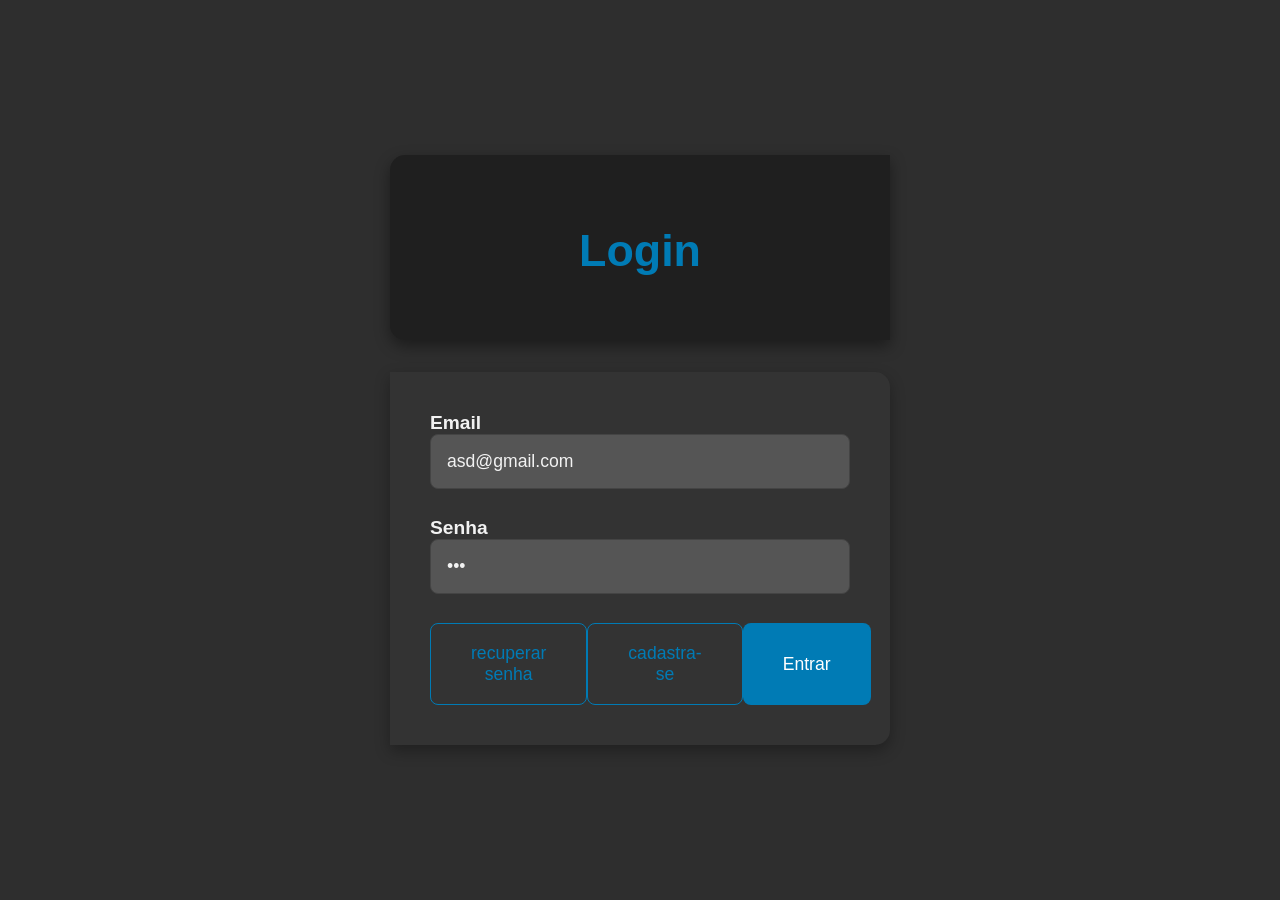
<file: public/index.html>
<!DOCTYPE html>
<html lang="en">

<head>
  <meta charset="UTF-8">
  <meta name="viewport" content="width=device-width, initial-scale=1.0">
  <title>Aprendendo a Utilizar o JWT</title>
  <link rel="stylesheet" href="assets/login.css">
</head>

<body>

  <div class="info">
    <h1>Login </h1>
  </div>



  <div class="login-form">
    <form>
      <div>
        <label>Email</label>
        <input type="text" name="email" placeholder="Digite seu email" value="asd@gmail.com">
      </div>
      <div>
        <label>Senha</label>
        <input type="password" name="password" placeholder="Digite sua senha" value="asd">
      </div>
      <div>
        <button type="submit" class="unelevated">recuperar senha</button>
        <button type="submit" class="unelevated" id="btRegister">cadastra-se</button>
        <button type="submit" id="btlogin">Entrar</button>
      </div>
    </form>
  </div>
  <script>
    const form = document.querySelector('form')
    form.addEventListener('submit', async e => {
      e.preventDefault()

      const response = await fetch("/token", {
        method: "POST",
        headers: { "Content-Type": "application/json" },
        body: JSON.stringify({
          email: form.email.value,
          password: form.password.value
        })
      })

      const responsedata = await response.json();
      if (!response.ok) {
        alert("error")
        return
      }
      localStorage.setItem('token', responsedata.token)
      console.log(localStorage)

      window.location.href = 'acesso-privado.html';

    })
    form.btRegister.addEventListener('click', () => window.location.href = 'registrar.html')



  </script>

</body>

</html>
</file>
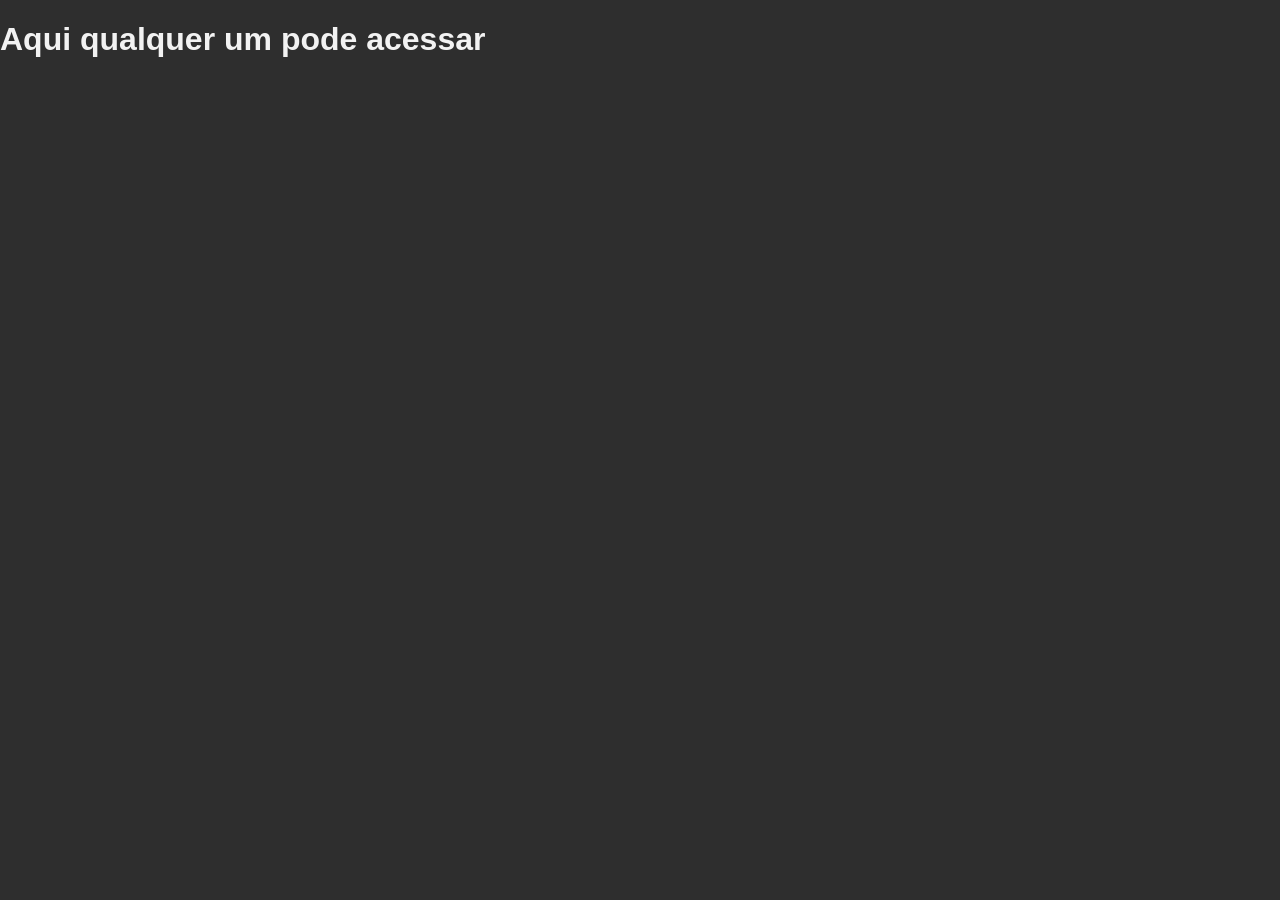
<file: public/acesso-publico.html>
<!DOCTYPE html>
<html lang="en">

<head>
  <meta charset="UTF-8">
  <meta name="viewport" content="width=device-width, initial-scale=1.0">
  <title>Público</title>
  <link rel="stylesheet" href="assets/main.css">
</head>

<body>
  <h1>Aqui qualquer um pode acessar</h1>
</body>

</html>
</file>
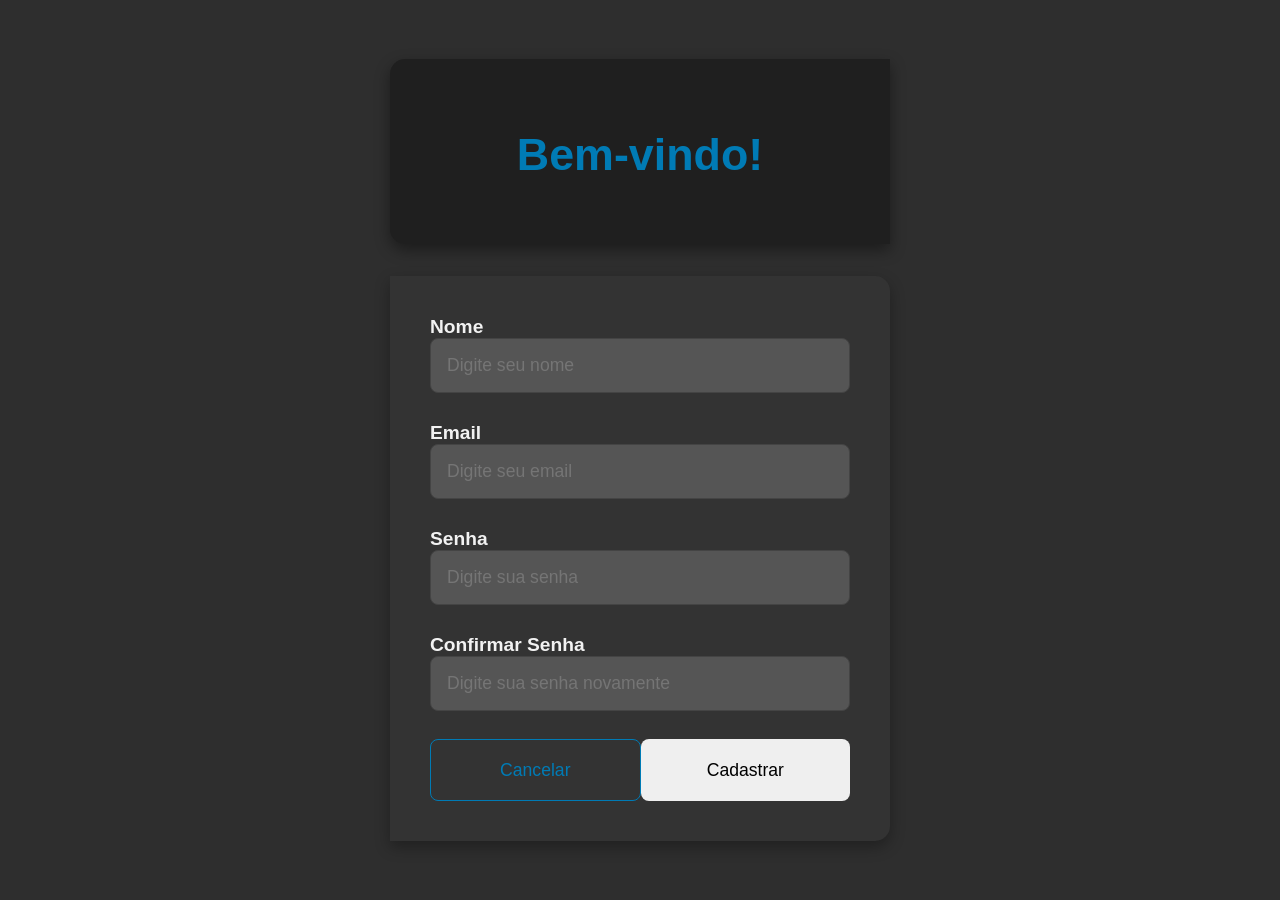
<file: public/registrar.html>
<!DOCTYPE html>
<html lang="en">

<head>
  <meta charset="UTF-8">
  <meta name="viewport" content="width=device-width, initial-scale=1.0">
  <title>Cadastro</title>
  <link rel="stylesheet" href="assets/login.css">
</head>

<body>

  <div class="info">
    <h1>Bem-vindo!</h1>
  </div>

  <div class="login-form">
    <form>
      <div>
        <label>Nome</label>
        <input type="text" name="name" placeholder="Digite seu nome" required>
      </div>
      <div>
        <label>Email</label>
        <input type="email" name="email" placeholder="Digite seu email" required>
      </div>
      <div>
        <label>Senha</label>
        <input type="password" name="password" placeholder="Digite sua senha" required>
      </div>
      <div>
        <label>Confirmar Senha</label>
        <input type="password" name="confirmPassword" placeholder="Digite sua senha novamente" required>
      </div>
      <div>
        <button type="submit" class="unelevated" id="btCancelar">Cancelar</button>
        <button type="submit">Cadastrar</button>
      </div>
    </form>
  </div>

  <script>
    const form = document.querySelector('form')

    const verifyMail = (email) => {
      const regex = /^[a-z0-9.]+@[a-z0-9]+\.[a-z]+(\.[a-z]+)?$/i
      return regex.test(email)
    }

    form.addEventListener('submit', async (e) => {
      e.preventDefault()

      if (form.email.value.trim() === ''
        || form.password.value.trim() === ''
        || form.name.value.trim() === ''
        || form.confirmPassword.value.trim() === ''
      )
        return alert('Preencha todos os campos')

      if (!verifyMail(form.email.value))
        return alert('Email inválido')

      if (form.password.value !== form.confirmPassword.value)
        return alert('As senhas não conferem')

      const url = '/user'
      const method = 'POST'
      const headers = { 'Content-Type': 'application/json' }
      const body = JSON.stringify({
        name: form.name.value,
        email: form.email.value,
        password: form.password.value
      })

      const response = await fetch(url, { method, headers, body })
      const dataResponse = await response.json()

      if (!response.ok) {
        console.error(dataResponse)
        return alert('Erro de servidor ao cadastrar usuário, maiores detalhes no console!')
      }

      alert('Usuário cadastrado com sucesso!')
      window.location.href = '/'
    })

    form.btCancelar.addEventListener('click', () => window.location.href = '/')
  </script>
</body>

</html>
</file>
<file: public/assets/login.css>
* {
  box-sizing: border-box;
}

body, html {
  margin: 0;
  padding: 0;
  font-family: 'Roboto', sans-serif; /* Fonte modernizada */
}

body {
  height: 100vh;
  display: flex;
  justify-content: center;
  align-items: center;
  background-color: #2e2e2e; /* Fundo escuro */
  flex-direction: column; /* Alinha os elementos verticalmente */
  gap: 2rem; /* Espaçamento entre os blocos */
}

.info {
  width: 100%;
  max-width: 500px; /* Limita a largura máxima */
  background-color: #1f1f1f; /* Cinza muito escuro */
  color: white;
  display: flex;
  flex-direction: column;
  justify-content: center;
  align-items: center;
  padding: 2.5rem;
  border-radius: 15px 0 0 15px; /* Bordas arredondadas mais suaves */
  box-shadow: 0 6px 15px rgba(0, 0, 0, 0.4);
}

.info h1 {
  margin-bottom: 1.5rem;
  font-size: 2.8rem;
  text-align: center;
  color: #007bb5; /* Azul escuro para destaque */
}

.info p {
  font-size: 1.1rem;
  line-height: 1.7;
  text-align: center;
  color: #b0b0b0; /* Cinza claro */
}

.login-form {
  width: 100%;
  max-width: 500px; /* Limita a largura máxima */
  display: flex;
  flex-direction: column;
  justify-content: center;
  align-items: center;
  padding: 2.5rem;
  background-color: #333333; /* Fundo escuro */
  border-radius: 0 15px 15px 0;
  box-shadow: 0 6px 15px rgba(0, 0, 0, 0.3);
}

.login-form h2 {
  margin-bottom: 2rem;
  font-size: 2.2rem;
  color: #e1e1e1; /* Cor clara para o título */
}

.login-form form {
  width: 100%;
  display: flex;
  flex-direction: column;
  gap: 1.8rem;
}

.login-form form label {
  font-size: 1.2rem;
  font-weight: 700;
  color: #f2f2f2; /* Cor clara para os rótulos */
}

.login-form form input {
  width: 100%;
  padding: 1rem;
  border: 1px solid #444; /* Borda mais escura */
  border-radius: 8px;
  font-size: 1.1rem;
  color: #f2f2f2;
  background-color: #555; /* Fundo escuro para os inputs */
  transition: border-color 0.3s ease;
}

.login-form form input:focus {
  border-color: #007bb5; /* Azul escuro ao focar */
  outline: none;
}

.login-form form div:last-of-type {
  display: flex;
  justify-content: space-between;
}

.login-form form div:last-of-type button {
  padding: 1.2rem 2.5rem; /* Aumentei o padding para um visual mais proporcional */
  font-size: 1.1rem;
  text-align: center; /* Alinha o texto no centro */
  width: 100%; /* Torna o botão mais largo, ocupando toda a largura disponível */
  max-width: 250px; /* Define um limite de largura para o botão */
  border-radius: 8px;
  border: none;
  cursor: pointer;
  transition: background-color 0.3s ease;
}

.login-form form div:last-of-type button.unelevated {
  background-color: transparent;
  border: 1px solid #007bb5;
  color: #007bb5;
}

.login-form form div:last-of-type button.unelevated:hover {
  background-color: #007bb5;
  color: white;
}

.login-form form div:last-of-type button#btlogin {
  background-color: #007bb5; /* Azul escuro */
  color: white;
}

.login-form form div:last-of-type button#btlogin:hover {
  background-color: #005f6b; /* Azul ainda mais escuro no hover */
}
</file>
<file: public/assets/main.css>
* {
    box-sizing: border-box;
  }
  
  body {
    font-family: 'Roboto', sans-serif; /* Fonte modernizada */
    background-color: #2e2e2e; /* Fundo escuro */
    margin: 0;
    color: #f2f2f2; /* Texto claro */
  }
  
  ul,
  li {
    padding: 0;
    list-style: none;
  }
  
  ul {
    display: flex;
    flex-wrap: wrap;
    justify-content: flex-start;
    align-items: center;
    margin: 0;
    gap: 1.5rem;
    padding: 1rem;
    border: 1px solid #444; /* Cor de borda mais escura */
    background-color: #1f1f1f; /* Fundo escuro */
  }
  
  ul li button,
  ul li a {
    display: block;
    padding: 1rem;
    border-radius: 6px;
    cursor: pointer;
    text-decoration: none;
    background: #007bb5; /* Azul mais escuro */
    border: 0;
    color: #ffffff;
    box-shadow: 2px 2px 2px rgba(0, 0, 0, .1);
    font-weight: 600;
    text-align: center;
  }
  
  ul li button:hover,
  ul li a:hover {
    background-color: #005f6b; /* Azul ainda mais escuro no hover */
  }
  
  ul li:last-of-type {
    margin-left: auto;
  }
  
  ul li button:last-of-type::before {
    content: "🚪"; /* Ícone de porta para representar a saída */
  }
  
  .container {
    padding: 2rem;
    margin: 1.5rem auto;
    max-width: 700px;
    background-color: #333; /* Fundo escuro */
    border-radius: 8px;
    box-shadow: 0px 12px 12px -5px rgba(0, 0, 0, .1);
    border: 1px solid #444; /* Borda escura */
  }
  
  .container h2 {
    padding: 0;
    margin: 0;
    margin-bottom: 1.5rem;
    color: #e1e1e1; /* Texto claro */
    font-size: 2rem;
  }
  
  .container form label {
    display: block;
    margin-bottom: .25rem;
    font-size: 90%;
    color: #f2f2f2; /* Texto claro para os rótulos */
  }
  
  .container form textarea,
  .container form select,
  .container form input {
    display: block;
    width: 100%;
    margin-bottom: 1rem;
    border-radius: 6px;
    border: 1px solid #444; /* Borda mais escura */
    padding: .75rem;
    background-color: #555; /* Fundo escuro para os campos */
    color: #f2f2f2; /* Texto claro dentro dos campos */
  }
  
  .container form button {
    cursor: pointer;
    padding: 0.75rem 1.5rem;
    background-color: #007bb5; /* Azul escuro */
    color: #ffffff;
    border: 1px solid #007bb5;
    border-radius: 8px;
    font-size: 1rem;
    transition: background-color 0.3s, transform 0.2s;
  }
  
  .container form button:hover {
    background-color: #005f6b; /* Azul mais escuro no hover */
    transform: scale(1.05);
  }
  
  .container table {
    width: 100%;
    border-collapse: collapse;
    margin-top: 1rem;
  }
  
  .container table th, .container table td {
    padding: 1rem;
    border: 1px solid #444;
    color: #f2f2f2;
    text-align: left;
  }
  
  .container table th {
    background-color: #555; /* Fundo escuro para cabeçalho */
  }
  
  ul li button, 
  ul li a #sair {
    display: block;
    padding: 1rem;
    border-radius: 4px;
    cursor: pointer;
    text-decoration: none;
    background: #e74c3c; /* Tom de vermelho associado a sair ou alertar */
    border: 0;
    color: #ffffff;
    box-shadow: 2px 2px 2px rgba(0, 0, 0, .1);
    font-weight: bold;
    text-align: center;
  }
  
  ul li button:hover, 
  ul li a:hover #sair {
    background-color: #c0392b; /* Tom mais escuro de vermelho para o hover */
  }
  
  ul li button#sair::before {
    content: "🚶🏾‍♂️"; /* Ícone de porta para representar saída */
    margin-right: 0.5rem;
  }
</file>
